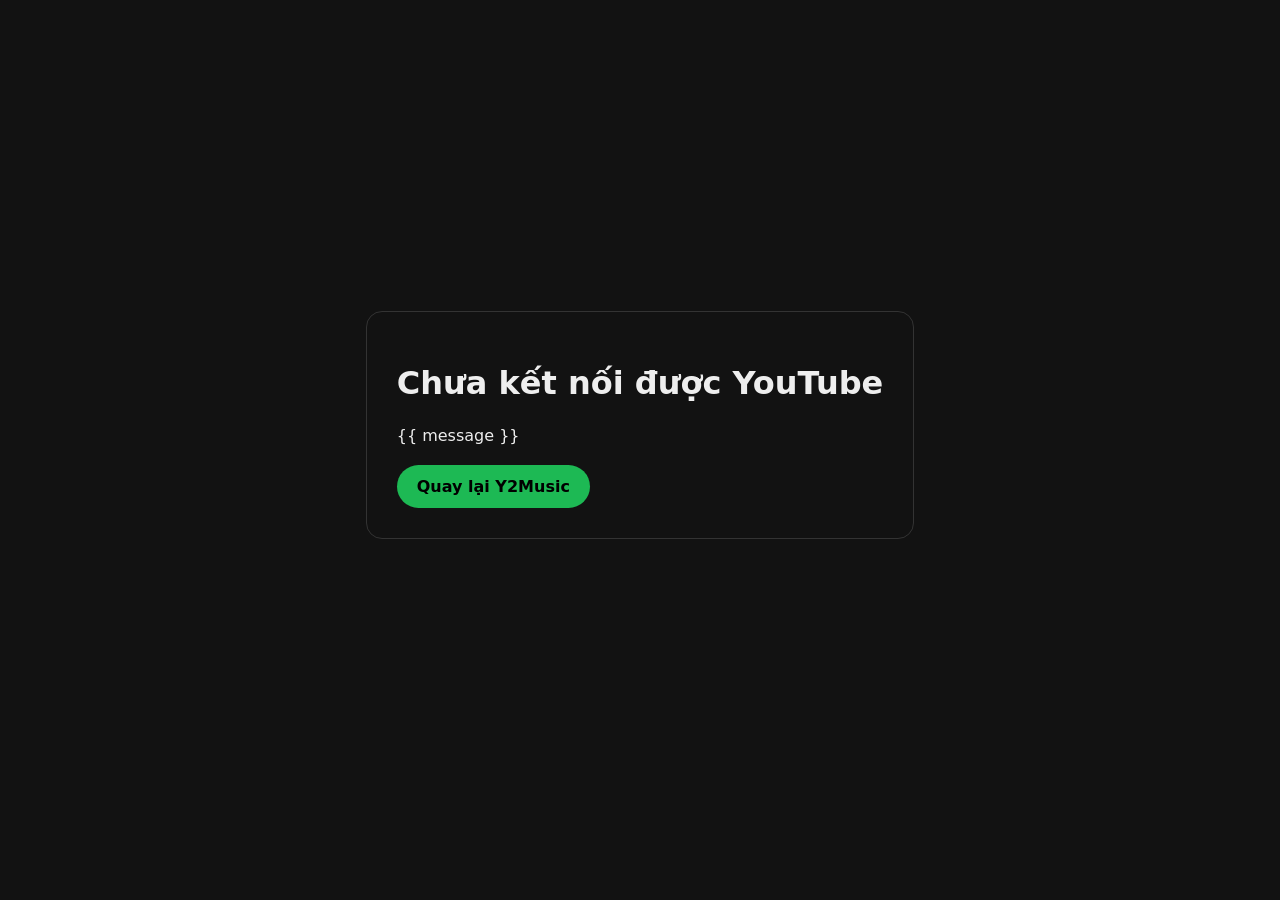
<file: templates/youtube_callback.html>
<!doctype html>
<html lang="vi">
<head><meta charset="utf-8"><meta name="viewport" content="width=device-width,initial-scale=1">
<meta name="referrer" content="no-referrer"><title>Kết nối YouTube — Y2Music</title>
<style>body{background:#121212;color:#eee;font:16px system-ui;display:grid;place-items:center;min-height:90vh;margin:20px}main{max-width:520px;padding:30px;border:1px solid #333;border-radius:16px}a{display:inline-block;background:#1db954;color:#000;padding:12px 20px;border-radius:30px;text-decoration:none;font-weight:700}p{line-height:1.6}</style></head>
<body><main><h1>Chưa kết nối được YouTube</h1><p>{{ message }}</p>
<a href="/music#youtube">Quay lại Y2Music</a></main></body></html>
</file>
